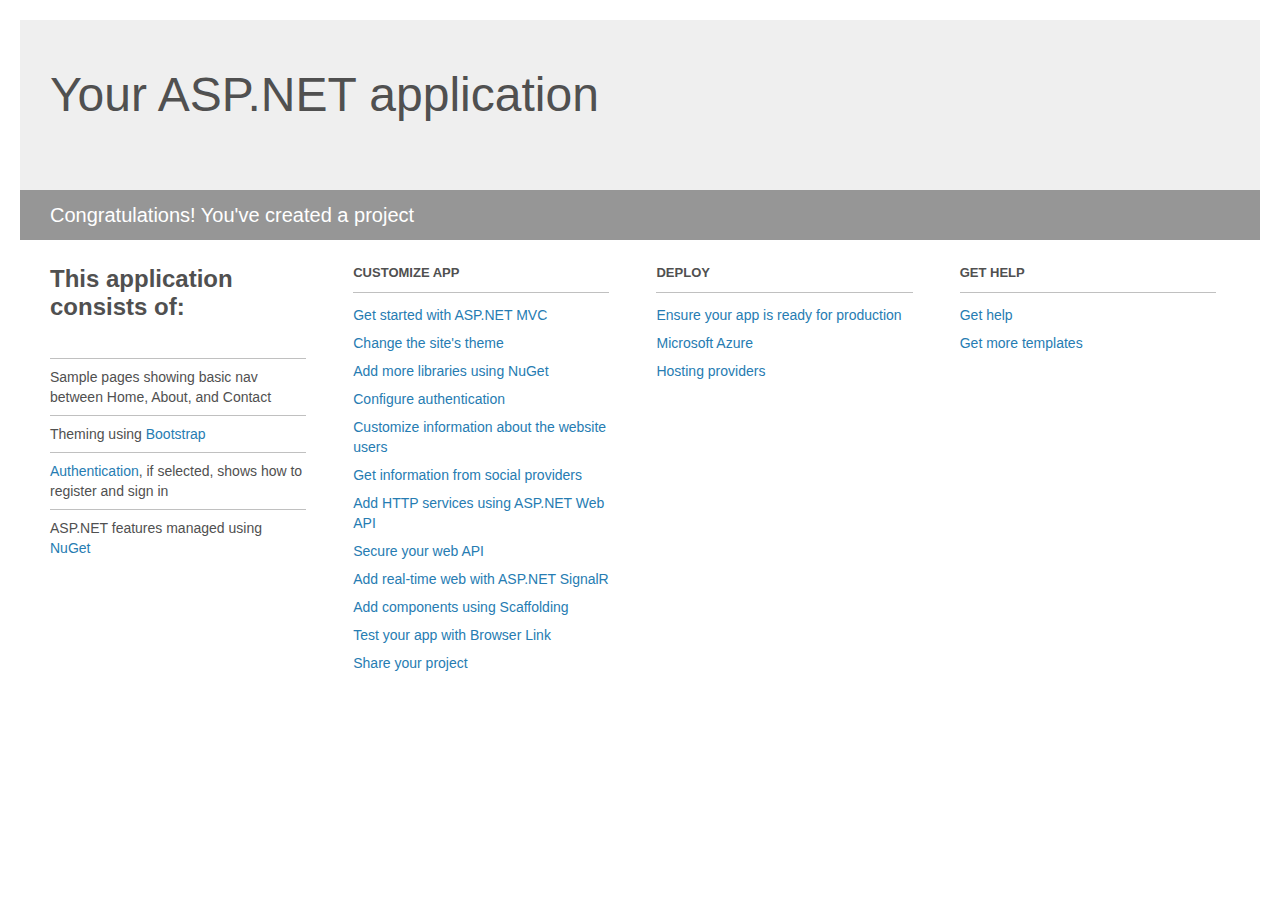
<file: ScoreToGo/Project_Readme.html>
﻿<!DOCTYPE html>
<html lang="en">
<head>
    <meta charset="utf-8" />
    <title>Your ASP.NET application</title>
    <style>
        body {
            background: #fff;
            color: #505050;
            font: 14px 'Segoe UI', tahoma, arial, helvetica, sans-serif;
            margin: 20px;
            padding: 0;
        }

        #header {
            background: #efefef;
            padding: 0;
        }

        h1 {
            font-size: 48px;
            font-weight: normal;
            margin: 0;
            padding: 0 30px;
            line-height: 150px;
        }

        p {
            font-size: 20px;
            color: #fff;
            background: #969696;
            padding: 0 30px;
            line-height: 50px;
        }

        #main {
            padding: 5px 30px;
        }

        .section {
            width: 21.7%;
            float: left;
            margin: 0 0 0 4%;
        }

            .section h2 {
                font-size: 13px;
                text-transform: uppercase;
                margin: 0;
                border-bottom: 1px solid silver;
                padding-bottom: 12px;
                margin-bottom: 8px;
            }

            .section.first {
                margin-left: 0;
            }

                .section.first h2 {
                    font-size: 24px;
                    text-transform: none;
                    margin-bottom: 25px;
                    border: none;
                }

                .section.first li {
                    border-top: 1px solid silver;
                    padding: 8px 0;
                }

            .section.last {
                margin-right: 0;
            }

        ul {
            list-style: none;
            padding: 0;
            margin: 0;
            line-height: 20px;
        }

        li {
            padding: 4px 0;
        }

        a {
            color: #267cb2;
            text-decoration: none;
        }

            a:hover {
                text-decoration: underline;
            }
    </style>
</head>
<body>

    <div id="header">
        <h1>Your ASP.NET application</h1>
        <p>Congratulations! You've created a project</p>
    </div>

    <div id="main">
        <div class="section first">
            <h2>This application consists of:</h2>
            <ul>
                <li>Sample pages showing basic nav between Home, About, and Contact</li>
                <li>Theming using <a href="http://go.microsoft.com/fwlink/?LinkID=320754">Bootstrap</a></li>
                <li><a href="http://go.microsoft.com/fwlink/?LinkID=320755">Authentication</a>, if selected, shows how to register and sign in</li>
                <li>ASP.NET features managed using <a href="http://go.microsoft.com/fwlink/?LinkID=320756">NuGet</a></li>
            </ul>
        </div>

        <div class="section">
            <h2>Customize app</h2>
            <ul>
                <li><a href="http://go.microsoft.com/fwlink/?LinkID=320757">Get started with ASP.NET MVC</a></li>
                <li><a href="http://go.microsoft.com/fwlink/?LinkID=320758">Change the site's theme</a></li>
                <li><a href="http://go.microsoft.com/fwlink/?LinkID=320759">Add more libraries using NuGet</a></li>
                <li><a href="http://go.microsoft.com/fwlink/?LinkID=320760">Configure authentication</a></li>
                <li><a href="http://go.microsoft.com/fwlink/?LinkID=320761">Customize information about the website users</a></li>
                <li><a href="http://go.microsoft.com/fwlink/?LinkID=320762">Get information from social providers</a></li>
                <li><a href="http://go.microsoft.com/fwlink/?LinkID=320763">Add HTTP services using ASP.NET Web API</a></li>
                <li><a href="http://go.microsoft.com/fwlink/?LinkID=320764">Secure your web API</a></li>
                <li><a href="http://go.microsoft.com/fwlink/?LinkID=320765">Add real-time web with ASP.NET SignalR</a></li>
                <li><a href="http://go.microsoft.com/fwlink/?LinkID=320766">Add components using Scaffolding</a></li>
                <li><a href="http://go.microsoft.com/fwlink/?LinkID=320767">Test your app with Browser Link</a></li>
                <li><a href="http://go.microsoft.com/fwlink/?LinkID=320768">Share your project</a></li>
            </ul>
        </div>

        <div class="section">
            <h2>Deploy</h2>
            <ul>
                <li><a href="http://go.microsoft.com/fwlink/?LinkID=320769">Ensure your app is ready for production</a></li>
                <li><a href="http://go.microsoft.com/fwlink/?LinkID=320770">Microsoft Azure</a></li>
                <li><a href="http://go.microsoft.com/fwlink/?LinkID=320771">Hosting providers</a></li>
            </ul>
        </div>

        <div class="section last">
            <h2>Get help</h2>
            <ul>
                <li><a href="http://go.microsoft.com/fwlink/?LinkID=320772">Get help</a></li>
                <li><a href="http://go.microsoft.com/fwlink/?LinkID=320773">Get more templates</a></li>
            </ul>
        </div>
    </div>

</body>
</html>
</file>
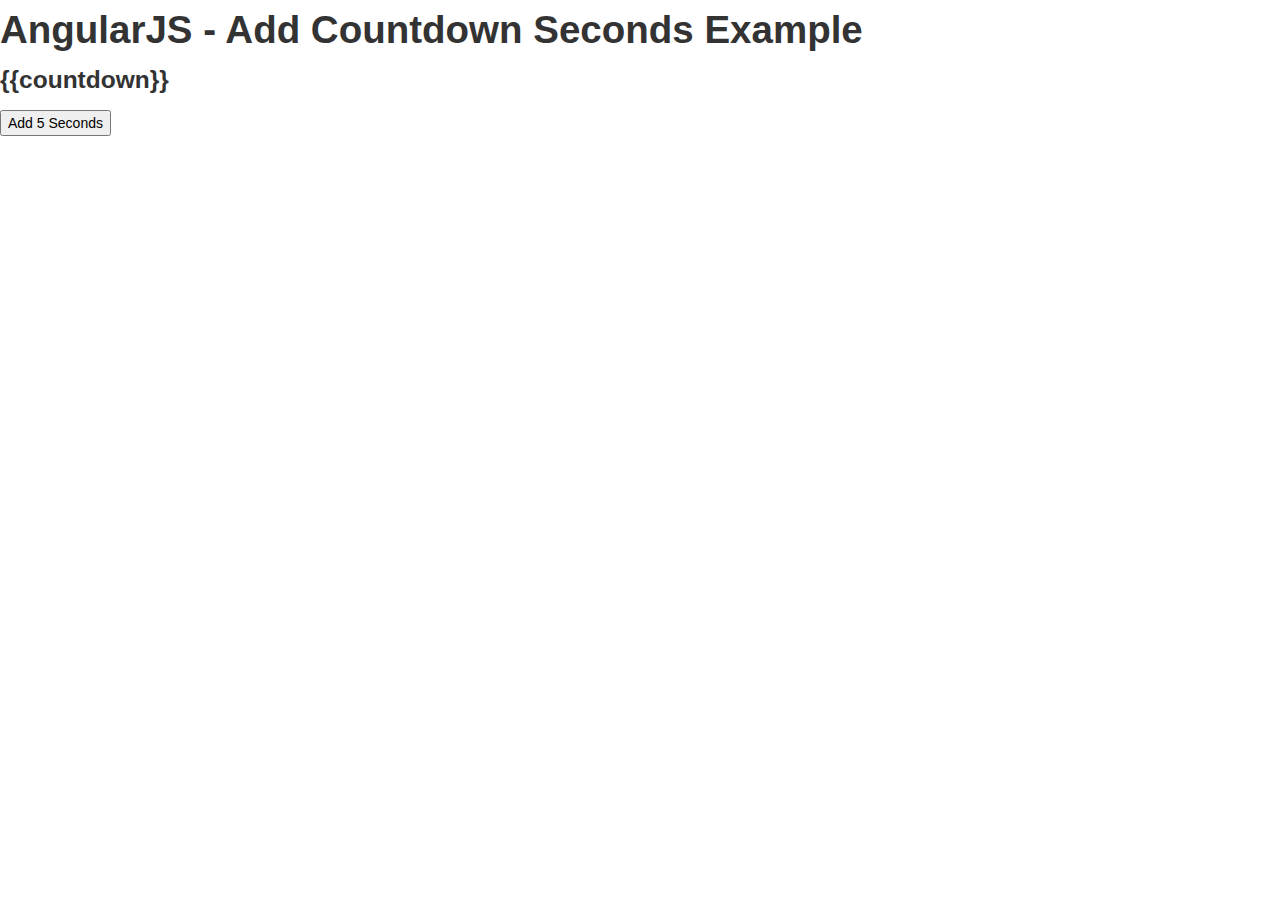
<file: bower_components/angular-timer/examples/angularjs-add-countdown-seconds.html>
<!DOCTYPE html>
<html>
<head>
    <title>AngularJS Example - Single Timer Example</title>
    <!-- compiled CSS -->
    <link rel="stylesheet" type="text/css" href="../dist/assets/css/angular-timer-bower.css" />

    <!-- compiled JavaScript -->
    <script type="text/javascript" src="../dist/assets/js/angular-timer-bower.js"></script>
    <script type="text/javascript" src="../dist/assets/js/angular-timer-all.min.js"></script>
    <script>
        angular.module('MyApp', ['timer'])
                .controller('MyAppController', ['$scope', function ($scope) {
                    $scope.add5Seconds = function () {
                        $scope.$broadcast('timer-add-cd-seconds', 5);
                    }
                }]);
    </script>
</head>
<body ng-app="MyApp">
    <div ng-controller="MyAppController">
        <h1>AngularJS - Add Countdown Seconds Example</h1>
        <h3><timer countdown="10" interval="1000">{{countdown}}</timer></h3>
        <button ng-click="add5Seconds()">Add 5 Seconds</button>
    </div>
    <br/>
</body>
</html>
</file>
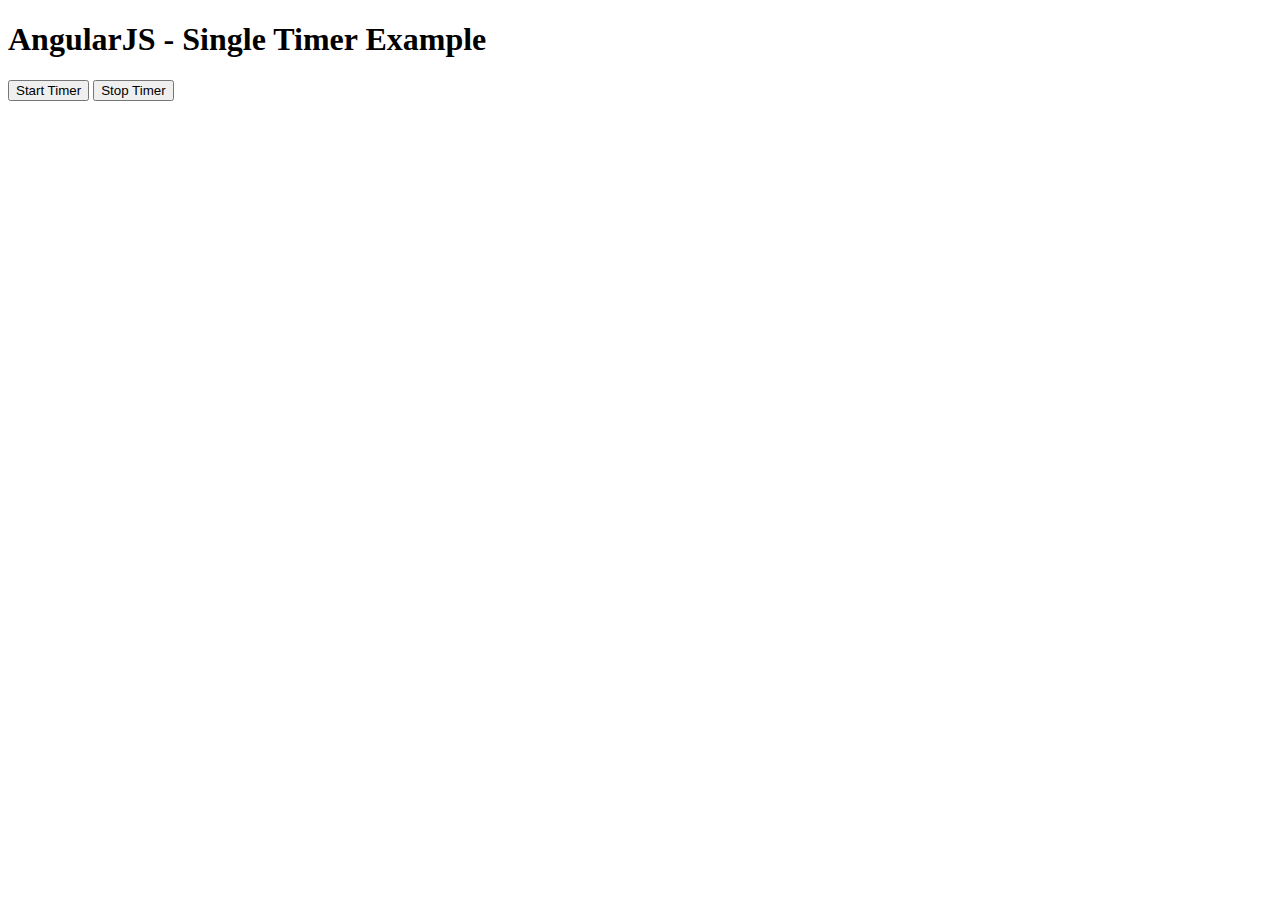
<file: bower_components/angular-timer/examples/angularjs-single-timer.html>
<!DOCTYPE html>
<html>
<head>
    <title>AngularJS Example - Single Timer Example</title>
    
    <!-- compiled JavaScript -->
    <script type="text/javascript" src="../dist/assets/js/angular-timer-bower.js"></script>
    <script type="text/javascript" src="../dist/assets/js/angular-timer-all.min.js"></script>
    <script>
        angular.module('MyApp', ['timer'])
        .controller('MyAppController', ['$scope', function ($scope) {
            $scope.timerRunning = true;

            $scope.startTimer = function (){
                $scope.$broadcast('timer-start');
                $scope.timerRunning = true;
            };

            $scope.stopTimer = function (){
                $scope.$broadcast('timer-stop');
                $scope.timerRunning = false;
            };

            $scope.$on('timer-stopped', function (event, data){
                console.log('Timer Stopped - data = ', data);
            });
        }]);
    </script>
</head>
<body ng-app="MyApp">
    <div ng-controller="MyAppController">
        <h1>AngularJS - Single Timer Example</h1>
        <h3><timer/></h3>
        <button ng-click="startTimer()" ng-disabled="timerRunning">Start Timer</button>
        <button ng-click="stopTimer()" ng-disabled="!timerRunning">Stop Timer</button>
    </div>
    <br/>
</body>
</html>
</file>
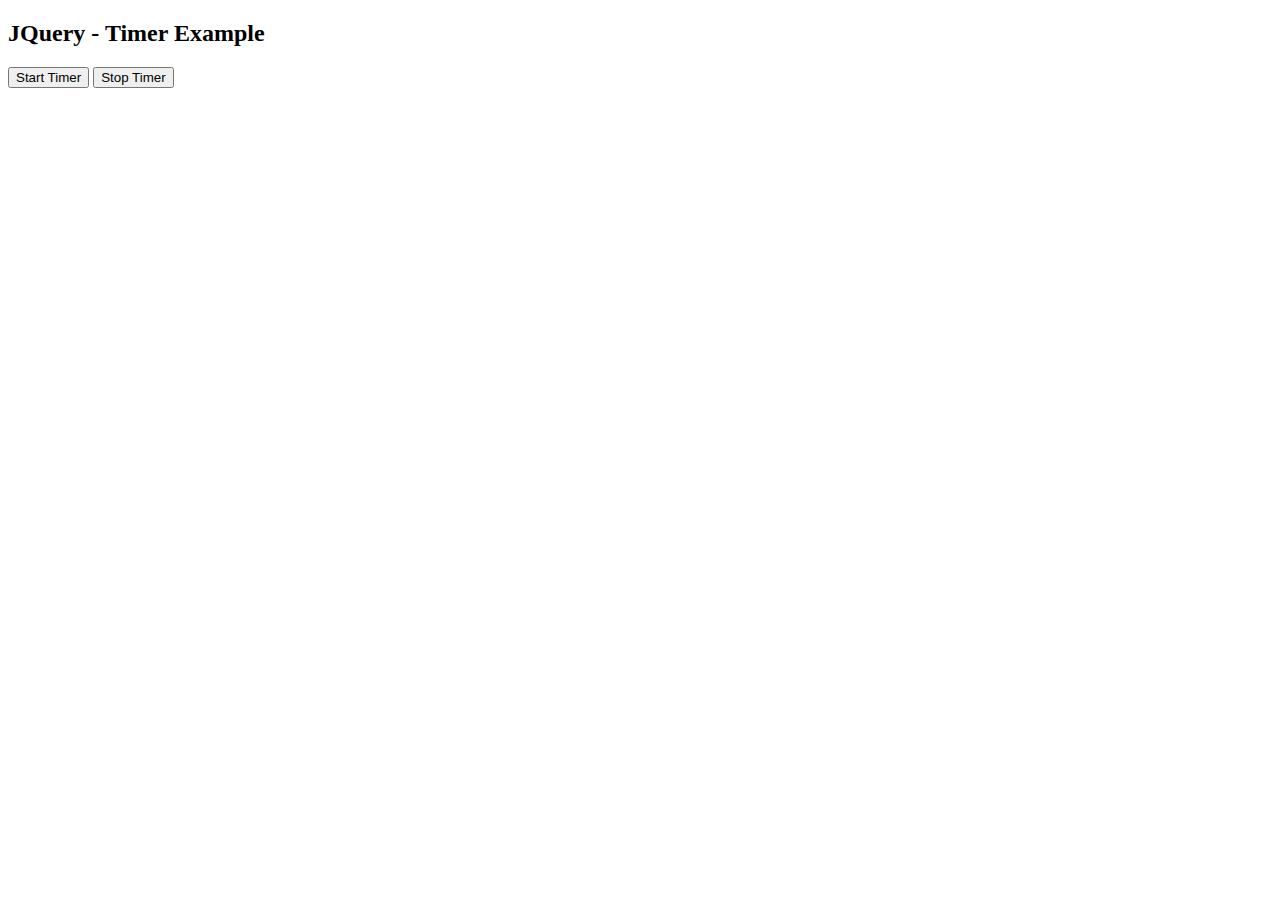
<file: bower_components/angular-timer/examples/jquery-timer.html>
<!DOCTYPE html>
<html>
<head>
    <title>JQuery Timer Example</title>
    <!-- compiled JavaScript -->
    <script type="text/javascript" src="../dist/assets/js/angular-timer-bower.js"></script>
    <script type="text/javascript" src="../dist/assets/js/angular-timer-all.min.js"></script>
    <script>
        function startTimer() {
            $('timer')[0].start();
        }

        function stopTimer() {
            $('timer')[0].stop();
        }
    </script>
</head>
<body>
<div ng-controller="MyAppController">
    <h2>JQuery - Timer Example</h2>
    <h3 ng-app="timer"><timer/></h3>
    <button onclick="startTimer()">Start Timer</button>
    <button onclick="stopTimer()">Stop Timer</button>
</div>
<br/>
</body>
</html>
</file>
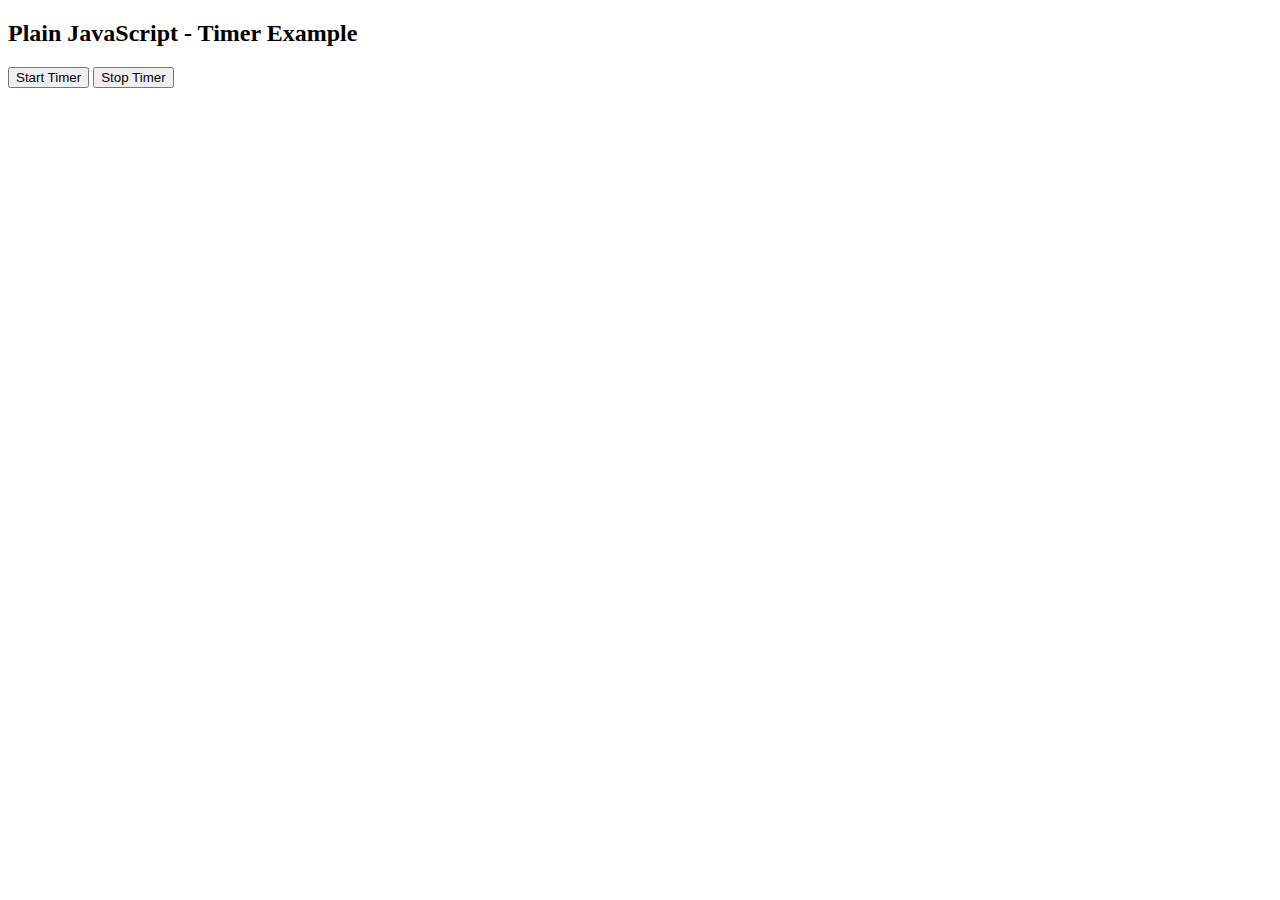
<file: bower_components/angular-timer/examples/plain-javascript.html>
<!DOCTYPE html>
<html>
<head>
    <title>Plain Javascript Timer Example</title>
    <!-- compiled JavaScript -->
    <script type="text/javascript" src="../dist/assets/js/angular-timer-bower.js"></script>
    <script type="text/javascript" src="../dist/assets/js/angular-timer-all.min.js"></script>
    <script>
        function startTimer() {
            document.getElementsByTagName('timer')[0].start();
        }

        function stopTimer() {
            document.getElementsByTagName('timer')[0].stop();
        }
    </script>
</head>
<body>
<div>
    <h2>Plain JavaScript - Timer Example</h2>
    <h3><timer ng-app="timer"/></h3>
    <button onclick="startTimer()">Start Timer</button>
    <button onclick="stopTimer()">Stop Timer</button>
</div>
<br/>
</body>
</html>
</file>
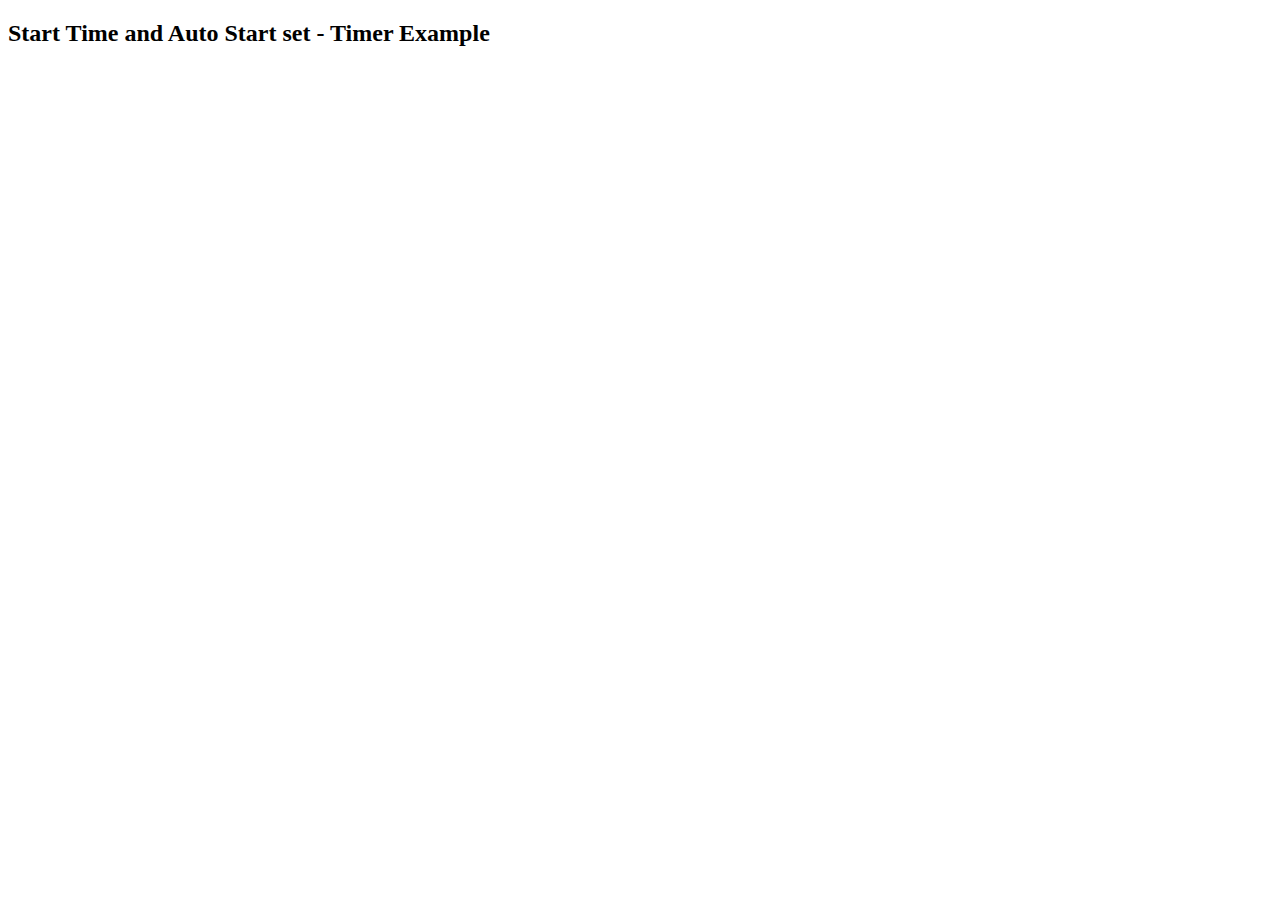
<file: bower_components/angular-timer/examples/timer-with-autostart-false-and-starttime.html>
<!DOCTYPE html>
<html>
<head>
    <title>Start Time and Auto Start set - Timer Example</title>

    <!-- compiled JavaScript -->
    <script type="text/javascript" src="../dist/assets/js/angular-timer-bower.js"></script>
    <script type="text/javascript" src="../dist/assets/js/angular-timer-all.min.js"></script>
</head>
<body ng-app="timer">
<div id="start-time-and-auto-start-set">
    <h2>Start Time and Auto Start set - Timer Example</h2>
    <h3><timer start-time="1410914940000" autostart="false"></timer></h3>
</div>
<br/>
</body>
</html>
</file>
